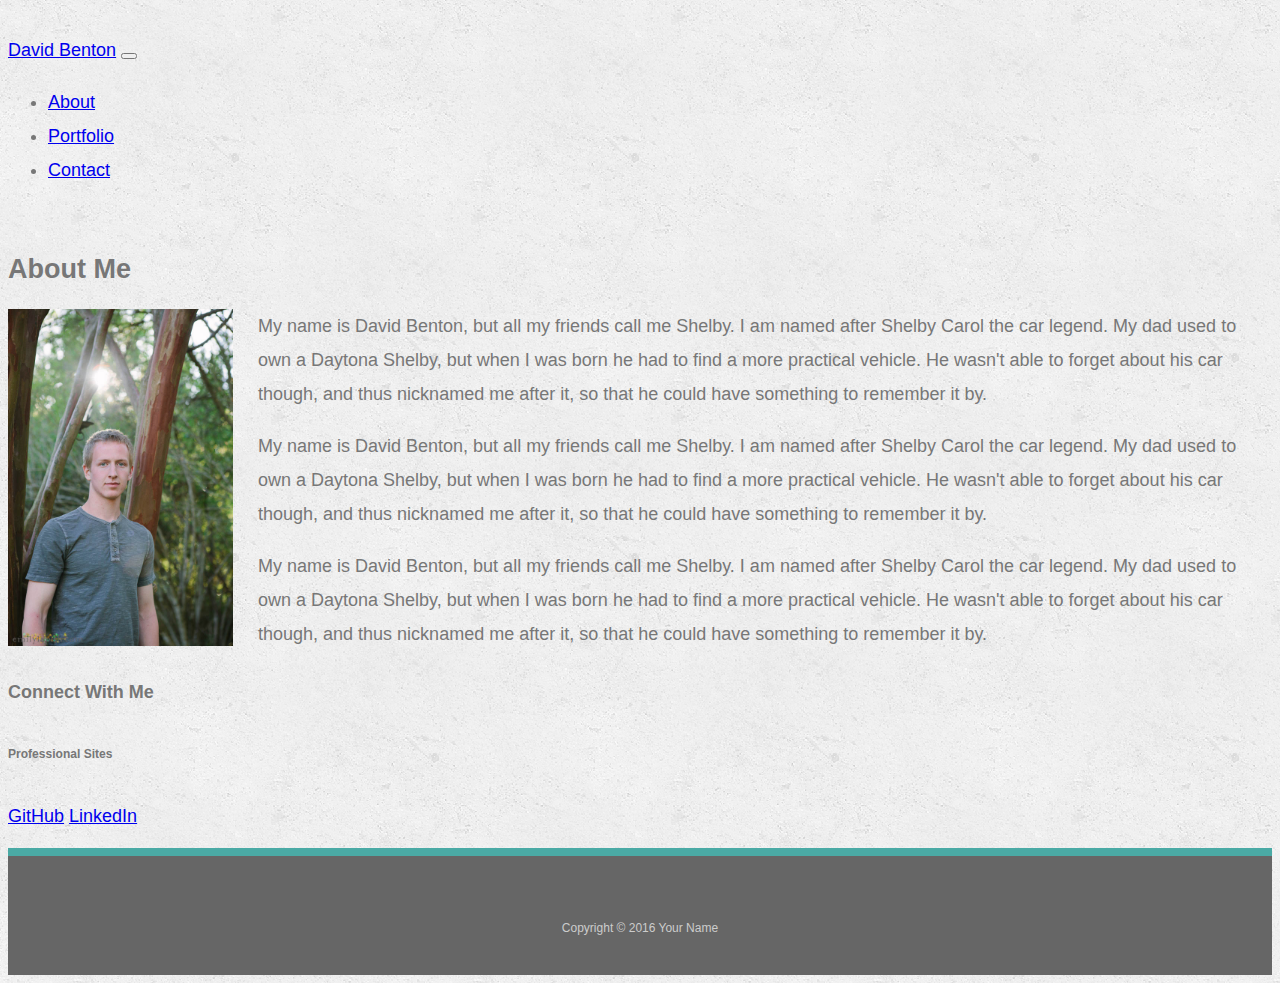
<file: index.html>
<!DOCTYPE html>

<html lang="en">

  <head>
    <!-- Required meta tags -->
    <meta charset="utf-8">
    <meta name="viewport" content="width=device-width, initial-scale=1, shrink-to-fit=no">

    <!-- Bootstrap CSS -->
    <link rel="stylesheet" href="https://maxcdn.bootstrapcdn.com/bootstrap/4.0.0-beta/css/bootstrap.min.css" integrity="sha384-/Y6pD6FV/Vv2HJnA6t+vslU6fwYXjCFtcEpHbNJ0lyAFsXTsjBbfaDjzALeQsN6M" crossorigin="anonymous">

    <!-- custom CSS -->
    <link rel="stylesheet" type="text/css" href="assets/css/style.css">
  </head>

  <body>

    <header>
        <nav class="navbar navbar-expand-lg navbar-light bg-light">
          <div class="container">
              <a class="navbar-brand" href="#">David Benton</a>
              <button class="navbar-toggler" type="button" data-toggle="collapse" data-target="#navbarNav" aria-controls="navbarNav" aria-expanded="false" aria-label="Toggle navigation">
                <span class="navbar-toggler-icon"></span>
              </button>
              <div class="collapse navbar-collapse" id="navbarNav">
                <span class="navbar-text mr-auto"></span>
                  <ul class="navbar-nav">
                      <li class="nav-item">
                      <a class="nav-link" href="index.html">About</a>
                      </li>
                      <li class="nav-item">
                      <a class="nav-link" href="portfolio.html">Portfolio</a>
                      </li>
                      <li class="nav-item">
                      <a class="nav-link disabled" href="contact.html">Contact</a>
                      </li>
                  </ul>
                </div>
              </div>
        </nav>
    </header>

    <div class="container"> 
        <!-- row 1 -->
        <div class="row">
          <!-- main content column 2/3 page -->
          <div class="col-xs-12 col-md-8">       
            <div class="col-12">
              <h2>About Me</h2>

               <img src="assets/images/cat.jpg" class="auth-img" alt="Your Name">

                <p>My name is David Benton, but all my friends call me Shelby. I am named after Shelby Carol the car legend. My dad used to own a Daytona Shelby, but when I was born he had to find a more practical vehicle. He wasn't able to forget about his car though, and thus nicknamed me after it, so that he could have something to remember it by.</p>

                <p>My name is David Benton, but all my friends call me Shelby. I am named after Shelby Carol the car legend. My dad used to own a Daytona Shelby, but when I was born he had to find a more practical vehicle. He wasn't able to forget about his car though, and thus nicknamed me after it, so that he could have something to remember it by.</p>

                <p>My name is David Benton, but all my friends call me Shelby. I am named after Shelby Carol the car legend. My dad used to own a Daytona Shelby, but when I was born he had to find a more practical vehicle. He wasn't able to forget about his car though, and thus nicknamed me after it, so that he could have something to remember it by.</p>

            </div>  
          </div>

          <div class="col-xs-12 col-md-4">
            <div class-"col-12">
              <div class="card" style="width: 100%;">
                <div class="card-body">
                    <h4 class="card-title">Connect With Me</h4>
                    <h6 class="card-subtitle mb-2 text-muted">Professional Sites</h6>
                    <p class="card-text"></p>
                    <a href="#" class="card-link">GitHub</a>
                    <a href="#" class="card-link">LinkedIn</a>
                </div>
              </div>
            </div>
          </div>

        </div>
        


        </div>

    </div>

    <footer>
    <div class="container">
      Copyright &copy; 2016 Your Name
    </div>
    </footer>

    <!-- jQuery first, then Popper.js, then Bootstrap JS -->
    <script src="https://code.jquery.com/jquery-3.2.1.slim.min.js" integrity="sha384-KJ3o2DKtIkvYIK3UENzmM7KCkRr/rE9/Qpg6aAZGJwFDMVNA/GpGFF93hXpG5KkN" crossorigin="anonymous"></script>
    <script src="https://cdnjs.cloudflare.com/ajax/libs/popper.js/1.11.0/umd/popper.min.js" integrity="sha384-b/U6ypiBEHpOf/4+1nzFpr53nxSS+GLCkfwBdFNTxtclqqenISfwAzpKaMNFNmj4" crossorigin="anonymous"></script>
    <script src="https://maxcdn.bootstrapcdn.com/bootstrap/4.0.0-beta/js/bootstrap.min.js" integrity="sha384-h0AbiXch4ZDo7tp9hKZ4TsHbi047NrKGLO3SEJAg45jXxnGIfYzk4Si90RDIqNm1" crossorigin="anonymous"></script>
  </body>
</html>
</file>
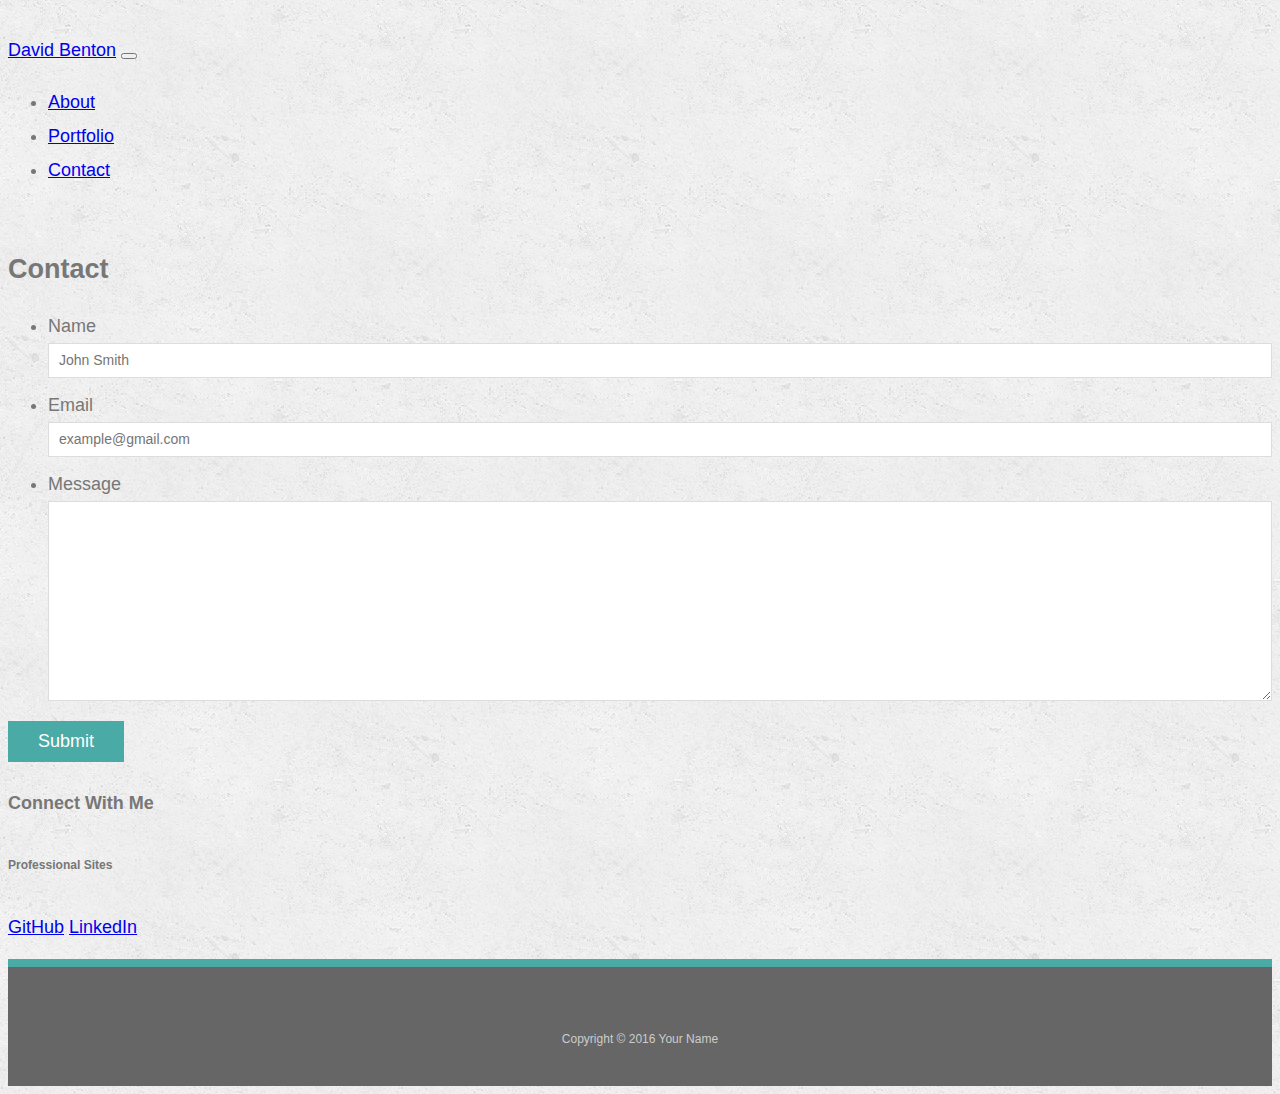
<file: contact.html>
<!DOCTYPE html>

<html lang="en">

  <head>
    <!-- Required meta tags -->
    <meta charset="utf-8">
    <meta name="viewport" content="width=device-width, initial-scale=1, shrink-to-fit=no">

    <!-- Bootstrap CSS -->
    <link rel="stylesheet" href="https://maxcdn.bootstrapcdn.com/bootstrap/4.0.0-beta/css/bootstrap.min.css" integrity="sha384-/Y6pD6FV/Vv2HJnA6t+vslU6fwYXjCFtcEpHbNJ0lyAFsXTsjBbfaDjzALeQsN6M" crossorigin="anonymous">

    <!-- custom CSS -->
    <link rel="stylesheet" type="text/css" href="assets/css/style.css">
  </head>

  <body>

    <header>
        <nav class="navbar navbar-expand-lg navbar-light bg-light">
          <div class="container">
              <a class="navbar-brand" href="#">David Benton</a>
              <button class="navbar-toggler" type="button" data-toggle="collapse" data-target="#navbarNav" aria-controls="navbarNav" aria-expanded="false" aria-label="Toggle navigation">
                <span class="navbar-toggler-icon"></span>
              </button>
              <div class="collapse navbar-collapse" id="navbarNav">
                <span class="navbar-text mr-auto"></span>
                  <ul class="navbar-nav">
                      <li class="nav-item">
                      <a class="nav-link" href="index.html">About</a>
                      </li>
                      <li class="nav-item">
                      <a class="nav-link" href="portfolio.html">Portfolio</a>
                      </li>
                      <li class="nav-item">
                      <a class="nav-link disabled" href="contact.html">Contact</a>
                      </li>
                  </ul>
                </div>
              </div>
        </nav>
    </header>

    <div class="container"> 
        <!-- row 1 -->
        <div class="row">
          <!-- main content column 2/3 page -->
          <div class="col-xs-12 col-md-8">       
            <div class="col-12">
              <h2>Contact</h2>

                    <form id="contact-form">
                      <ul>
                        <li>
                          <label for="name">Name</label>
                          <input type="text" id="name" name="name" placeholder="John Smith" required="required">
                        </li>
                        <li>
                          <label for="email">Email</label>
                          <input type="email" id="email" name="email" placeholder="example@gmail.com" required="required">
                        </li>
                        <li>
                          <label for="message">Message</label>
                          <textarea id="message" name="message" required="required"></textarea>
                        </li>
                      </ul>
                      <input type="submit">
                    </form>
               

            </div>  
          </div>

          <div class="col-xs-12 col-md-4">
            <div class-"col-12">
              <div class="card" style="width: 100%;">
                <div class="card-body">
                    <h4 class="card-title">Connect With Me</h4>
                    <h6 class="card-subtitle mb-2 text-muted">Professional Sites</h6>
                    <p class="card-text"></p>
                    <a href="#" class="card-link">GitHub</a>
                    <a href="#" class="card-link">LinkedIn</a>
                </div>
              </div>
            </div>
          </div>

        </div>
        


        </div>

    </div>

    <footer>
    <div class="container">
      Copyright &copy; 2016 Your Name
    </div>
    </footer>

    <!-- jQuery first, then Popper.js, then Bootstrap JS -->
    <script src="https://code.jquery.com/jquery-3.2.1.slim.min.js" integrity="sha384-KJ3o2DKtIkvYIK3UENzmM7KCkRr/rE9/Qpg6aAZGJwFDMVNA/GpGFF93hXpG5KkN" crossorigin="anonymous"></script>
    <script src="https://cdnjs.cloudflare.com/ajax/libs/popper.js/1.11.0/umd/popper.min.js" integrity="sha384-b/U6ypiBEHpOf/4+1nzFpr53nxSS+GLCkfwBdFNTxtclqqenISfwAzpKaMNFNmj4" crossorigin="anonymous"></script>
    <script src="https://maxcdn.bootstrapcdn.com/bootstrap/4.0.0-beta/js/bootstrap.min.js" integrity="sha384-h0AbiXch4ZDo7tp9hKZ4TsHbi047NrKGLO3SEJAg45jXxnGIfYzk4Si90RDIqNm1" crossorigin="anonymous"></script>
  </body>
</html>
</file>
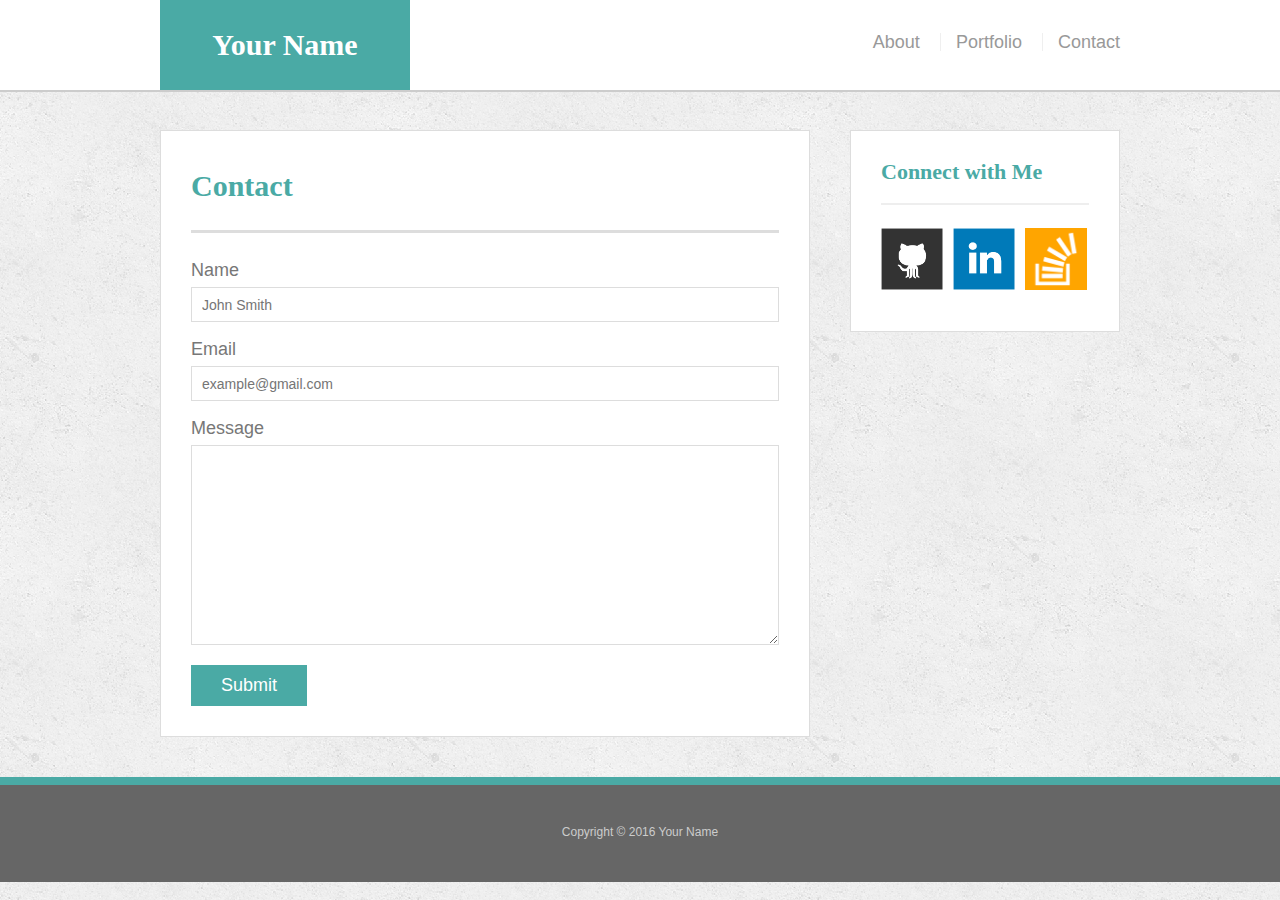
<file: bonus/hover-styles.html>
<!doctype html>
<html lang="en-us">

<head>
  <meta charset="UTF-8">
  <title>Hover Styling</title>
  <link rel="stylesheet" type="text/css" href="assets/css/reset.css">
  <link rel="stylesheet" type="text/css" href="assets/css/style.css">
</head>

<body>

  <header id="masthead">
    <div class="container">
      <a href="#" id="logo">Your Name</a>
      <nav>
        <a href="#">About</a>
        <a href="#">Portfolio</a>
        <a href="#">Contact</a>
      </nav>
    </div>
  </header>

  <div id="main-container" class="container">
    <section class="main-section">
      <h1>Contact</h1>

      <form id="contact-form">
        <ul>
          <li>
            <label for="name">Name</label>
            <input type="text" id="name" name="name" placeholder="John Smith" required="required">
          </li>
          <li>
            <label for="email">Email</label>
            <input type="email" id="email" name="email" placeholder="example@gmail.com" required="required">
          </li>
          <li>
            <label for="message">Message</label>
            <textarea id="message" name="message" required="required"></textarea>
          </li>
        </ul>
        <input type="submit">
      </form>

    </section>

    <section class="sidebar">
      <div id="connect">
        <h2>Connect with Me</h2>

        <img src="assets/images/github-128.png" class="social" alt="Github">
        <img src="assets/images/linkedin-128.png" class="social" alt="LinkedIn">
        <img src="assets/images/stackoverflow-128.png" class="social" alt="Stack Overflow">
      </div>
    </section>
  </div>

  <footer>
    <div class="container">
      Copyright &copy; 2016 Your Name
    </div>
  </footer>
</body>

</html>
</file>
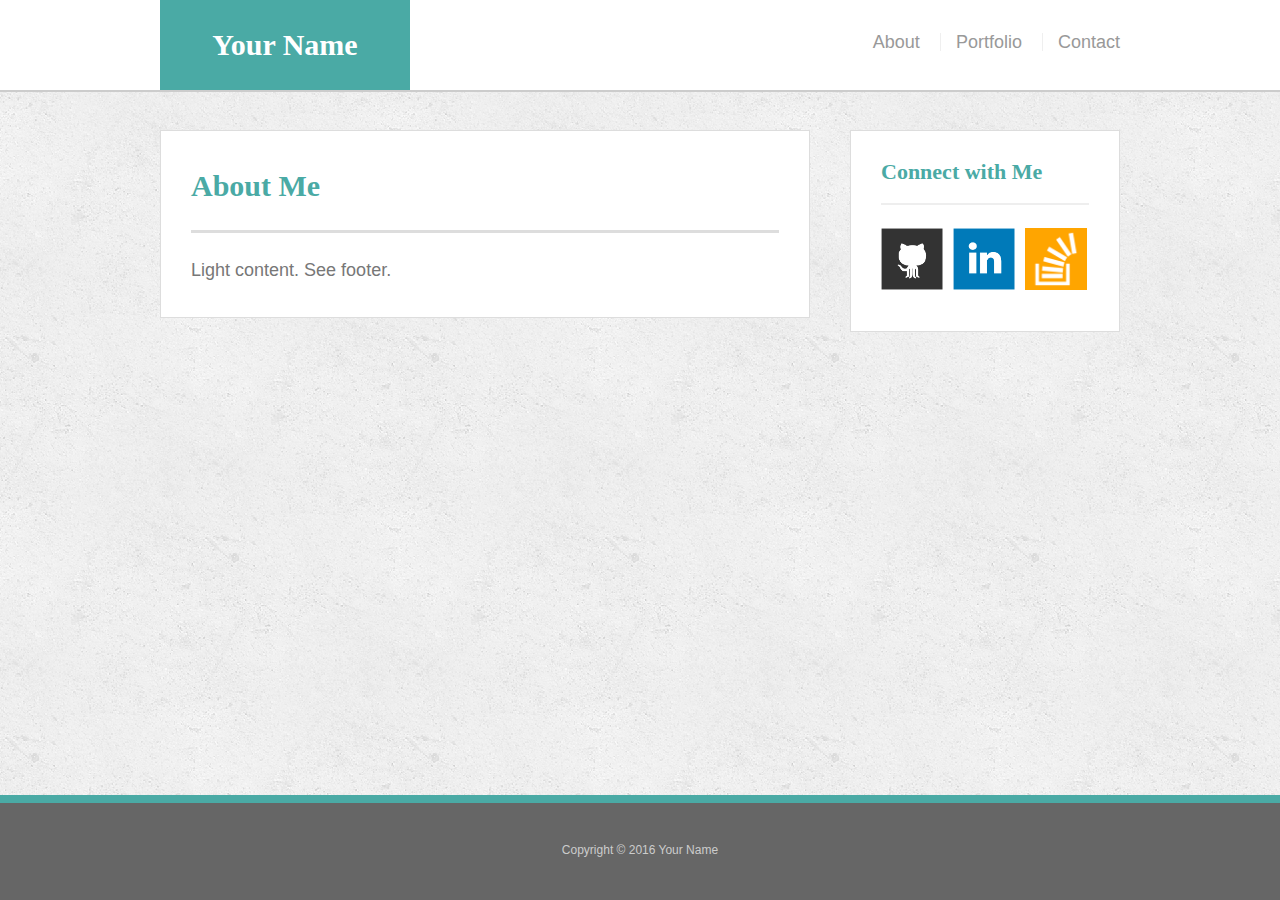
<file: bonus/sticky-footer.html>
<!doctype html>
<html lang="en-us">

<head>
  <meta charset="UTF-8">
  <title>Sticky Footer</title>
  <link rel="stylesheet" type="text/css" href="assets/css/reset.css">
  <link rel="stylesheet" type="text/css" href="assets/css/style.css">
</head>

<body>

  <header id="masthead">
    <div class="container">
      <a href="#" id="logo">Your Name</a>
      <nav>
        <a href="#">About</a>
        <a href="#">Portfolio</a>
        <a href="#">Contact</a>
      </nav>
    </div>
  </header>

  <div class="wrapper">
    <div id="main-container" class="container">
      <section class="main-section">
        <h1>About Me</h1>

        <p>Light content. See footer.</p>

      </section>

      <section class="sidebar">
        <div id="connect">
          <h2>Connect with Me</h2>

          <img src="assets/images/github-128.png" class="social" alt="Github">
          <img src="assets/images/linkedin-128.png" class="social" alt="LinkedIn">
          <img src="assets/images/stackoverflow-128.png" class="social" alt="Stack Overflow">
        </div>
      </section>

      <div class="push"></div>
    </div>
  </div>

  <footer>
    <div class="container">
      Copyright &copy; 2016 Your Name
    </div>
  </footer>
</body>

</html>
</file>
<file: assets/css/style.css>
* {
  box-sizing: border-box;
}

body {
  font-family: Arial, "Helvetica Neue", Helvetica, sans-serif;
  font-size: 18px;
  line-height: 34px;
  color: #777;
  background: url("../images/concrete_seamless.png");
}

.container {
  padding-top: 25px;
}

.auth-img {
  float: left;
  width: 250px;
  padding-right: 25px;
}

footer {
  width: 100%;
}

footer {
  padding: 30px 0;
  clear: both;
  font-size: 12px;
  color: #fff;
  color: #ccc;
  text-align: center;
  background: #666;
  border-top: 8px solid #4aaaa5;
}

.card {
  margin-bottom: 15px;
}

#contact-form {
  margin-bottom: 15px;
}
#contact-form ul {
  margin-bottom: 20px;
}

#contact-form li {
  margin-bottom: 10px;
}

label,
input[type=text],
input[type=email],
textarea {
  display: block;
  width: 100%;
}

input[type=text],
input[type=email],
textarea {
  height: 35px;
  padding: 0 10px;
  font-size: 14px;
  border: 1px solid #ddd;
}

textarea {
  height: 200px;
}

input[type=submit] {
  padding: 10px 30px;
  font-size: 18px;
  color: #fff;
  cursor: pointer;
  background: #4aaaa5;
  border: 0 none;
}

tr {
    width: 100%;
}
td {
    position: relative;
    display: center;
    padding:11px;
}
table {
  margin: 0 auto;
}

.label {
    position: absolute;
    top: 115px;
    right: 11px;
    width: 280px;
    height: 75px;
    background-color: #4aaaa5;
    text-align: center;
    font-size: 28px;
    padding: 23.5px;
    color: #ffffff;
    font-size: x-large;
}
</file>
<file: bonus/assets/css/style.css>
body {
  font-family: Arial, "Helvetica Neue", Helvetica, sans-serif;
  font-size: 18px;
  line-height: 34px;
  color: #777;
  background: url("../images/concrete_seamless.png");
}

* {
  box-sizing: border-box;
  margin: 0;
}

/* sticky footer styling */

/* http://ryanfait.com/html5-sticky-footer/ */

html,
body {
  height: 100%;
}

.wrapper {
  height: auto !important;
  height: 100%;
  min-height: 100%;
  margin: 0 auto -105px;
}

footer,
.push {
  height: 105px;
}

/* end sticky footer styling */

/* start hover styling */

#logo:hover,
input[type=submit]:hover {
  background: #5e7f7e;
}

nav a:hover {
  color: #5e7f7e;
}

.social:hover {
  cursor: pointer;
  opacity: 0.8;
}

/* end hover styling */

/* general styling */

.container {
  width: 100%;
  max-width: 960px;
  margin: 0 auto;
  clear: both;
}

h1,
h2,
h3,
p {
  margin-bottom: 20px;
}

p:last-child {
  margin-bottom: 0;
}

h1,
h2,
h3 {
  font-family: Georgia, Times, "Times New Roman", serif;
  font-weight: 700;
  color: #4aaaa5;
}

h1 {
  padding-bottom: 20px;
  font-size: 30px;
  line-height: 49px;
  border-bottom: 3px solid #ddd;
}

h2,
h3 {
  font-size: 22px;
}

/* header */

#masthead {
  position: fixed;
  z-index: 99;
  width: 100%;
  margin: 0 0 30px;
  overflow: auto;
  color: #fff;
  background: #fff;
  border-bottom: 2px solid #ccc;
}

#logo {
  float: left;
  width: 250px;
  height: 90px;
  font-family: Georgia, Times, "Times New Roman", serif;
  font-size: 30px;
  font-weight: 700;
  line-height: 90px;
  color: #fff;
  text-align: center;
  text-decoration: none;
  background: #4aaaa5;
}

nav {
  float: right;
  margin-top: 25px;
}

nav a {
  display: inline-block;
  padding-left: 15px;
  margin-left: 15px;
  line-height: 18px;
  color: #999;
  text-decoration: none;
  border-left: 1px solid #efefef;
}

nav a:first-child {
  border-left: 0 none;
}

/* footer */

footer {
  padding: 30px 0;
  clear: both;
  font-size: 12px;
  color: #fff;
  color: #ccc;
  text-align: center;
  background: #666;
  border-top: 8px solid #4aaaa5;
}

/* sidebar */

.sidebar {
  float: right;
  width: 100%;
  max-width: 270px;
  padding: 30px;
  margin-bottom: 20px;
  background: #fff;
  border: 1px solid #ddd;
}

h3,
.sidebar h2 {
  padding-bottom: 20px;
  margin-bottom: 15px;
  line-height: 22px;
  border-bottom: 2px solid #eee;
}

.social {
  width: 62px;
  height: 62px;
  margin-top: 8px;
  margin-right: 5px;
}

.social:last-child {
  margin-right: 0;
}

/* main */

#main-container {
  padding-top: 130px;
}

.main-section {
  float: left;
  width: 100%;
  max-width: 650px;
  padding: 30px;
  margin: 0 0 40px;
  background: #fff;
  border: 1px solid #ddd;
}

/* contact page */

#contact-form ul {
  margin-bottom: 20px;
}

#contact-form li {
  margin-bottom: 10px;
}

label,
input[type=text],
input[type=email],
textarea {
  display: block;
  width: 100%;
}

input[type=text],
input[type=email],
textarea {
  height: 35px;
  padding: 0 10px;
  font-size: 14px;
  border: 1px solid #ddd;
}

textarea {
  height: 200px;
}

input[type=submit] {
  padding: 10px 30px;
  font-size: 18px;
  color: #fff;
  cursor: pointer;
  background: #4aaaa5;
  border: 0 none;
}
</file>
